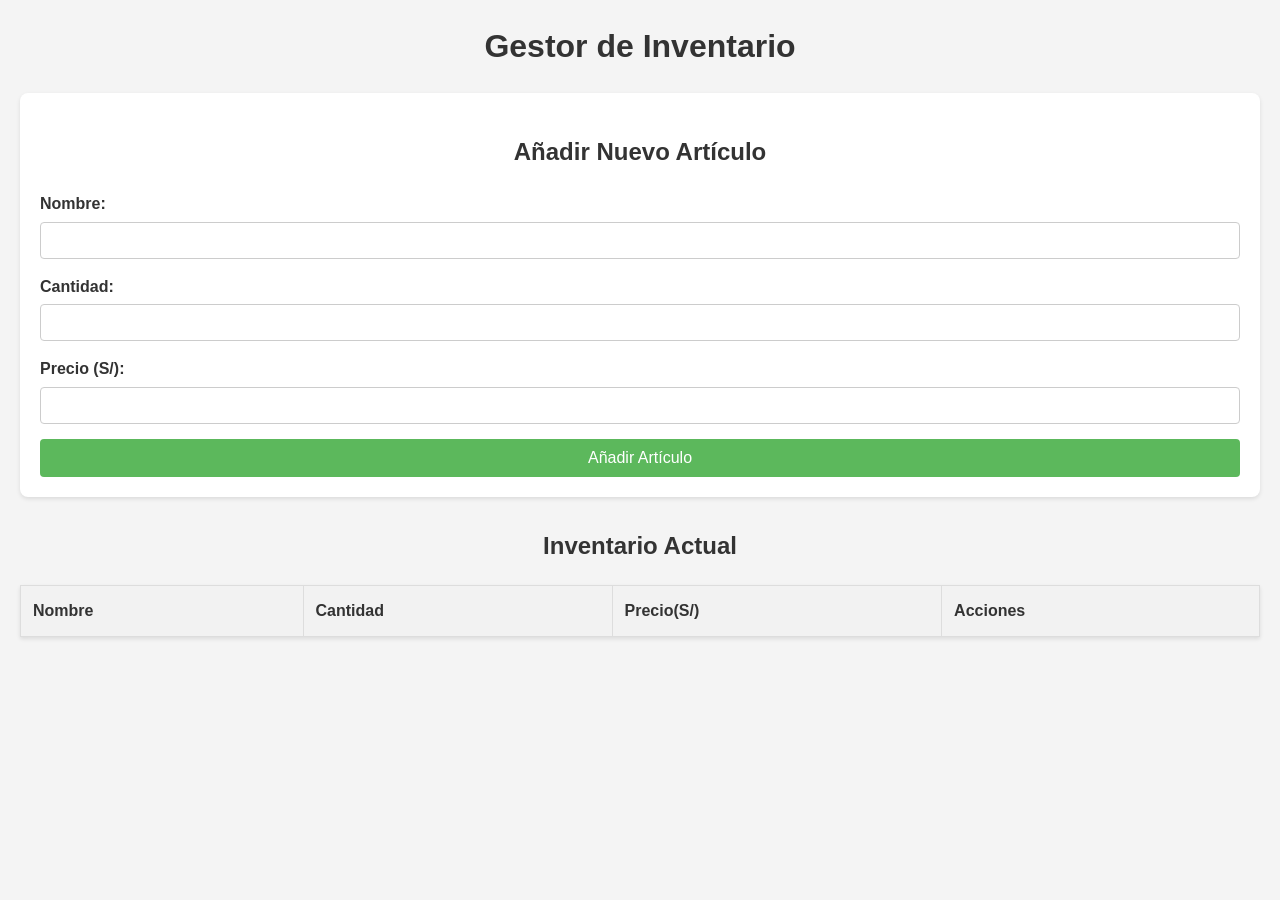
<file: Inventario.html>
<!DOCTYPE html>
<html lang="es">
<head>
    <meta charset="UTF-8">
    <meta name="viewport" content="width=device-width, initial-scale=1.0">
    <title>Gestor de Inventario</title>
    <link rel="stylesheet" href="style.css">
</head>
<body>
    <h1>Gestor de Inventario</h1>

    <form id="add-item-form">
        <h2>Añadir Nuevo Artículo</h2>
        <div>
            <label for="item-name">Nombre:</label>
            <input type="text" id="item-name" required>
        </div>
        <div>
            <label for="item-quantity">Cantidad:</label>
            <input type="number" id="item-quantity" min="0" required>
        </div>
        <div>
            <label for="item-price">Precio (S/):</label>
            <input type="number" id="item-price" min="0" step="0.01" required>
        </div>
        <button type="submit">Añadir Artículo</button>
    </form>

    <h2>Inventario Actual</h2>
    <table id="inventory-table">
        <thead>
            <tr>
                <th>Nombre</th>
                <th>Cantidad</th>
                <th>Precio(S/)</th>
                <th>Acciones</th>
            </tr>
        </thead>
        <tbody id="inventory-body">
            <!-- Las filas del inventario se añadirán aquí -->
        </tbody>
    </table>

    <script src="script.js"></script>
</body>
</html>
</file>
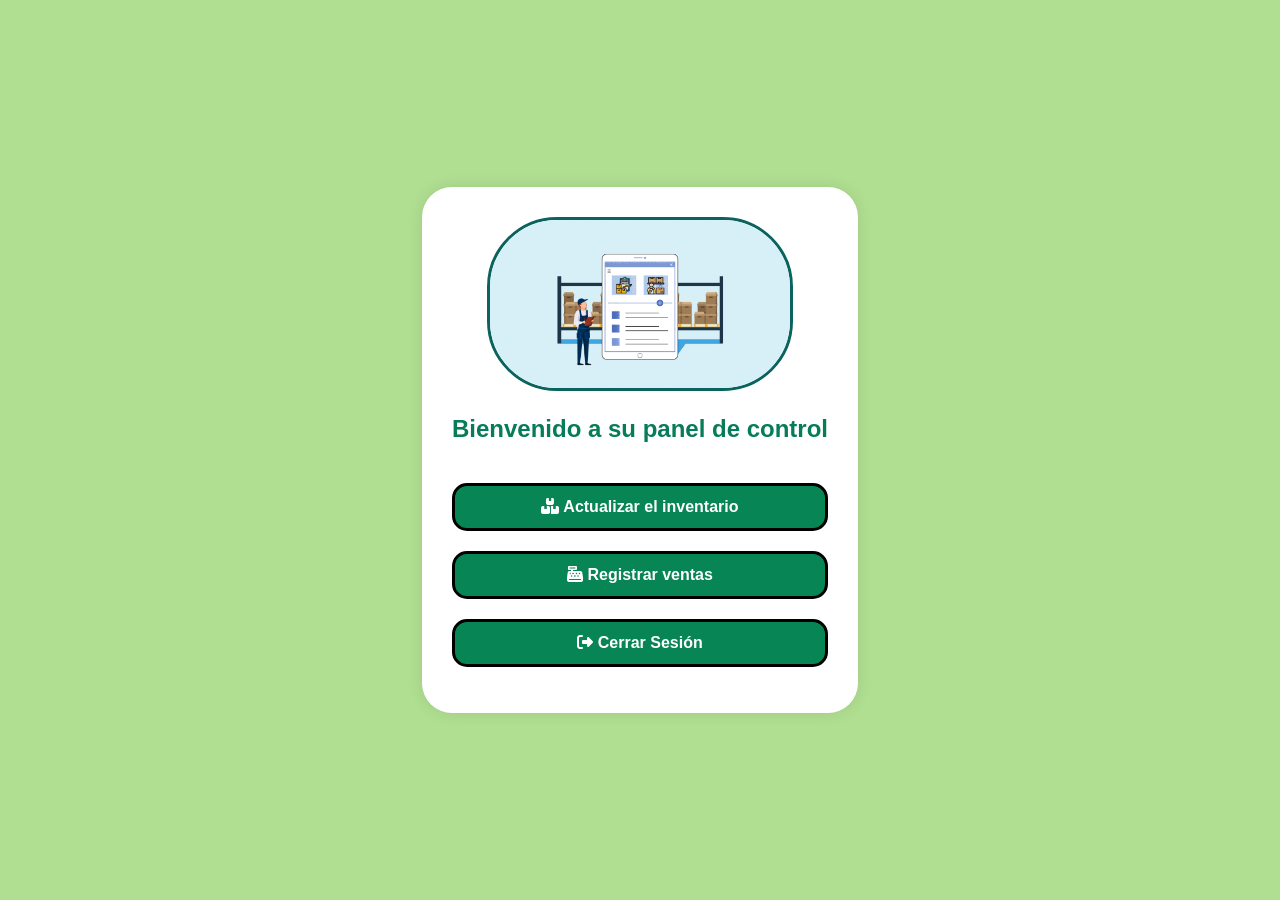
<file: Panel_control.html>
<!DOCTYPE html>
<html lang="es">
<head>
    <meta charset="UTF-8">
    <meta name="viewport" content="width=device-width, initial-scale=1.0">
    <title>Panel de Control</title>
    <link rel="stylesheet" href="https://cdnjs.cloudflare.com/ajax/libs/font-awesome/6.5.0/css/all.min.css">
    <link rel="stylesheet" href="panel.css">
</head>
<body>
    <div class="control">
        <img src="Gestion.png" alt="Logo de la página web" class="imagen">

        <h2>Bienvenido a su panel de control</h2>

        <ol>
            <li>
                <button type="button" onclick="window.location.href='Tienda_inventario.html'">
                    <i class="fas fa-boxes"></i> Actualizar el inventario
                </button>
            </li>
            <li>
                <button type="button" onclick="window.location.href='Registro_ventas.html'">
                    <i class="fas fa-cash-register"></i> Registrar ventas
                </button>
            </li>
            <li>
                <button type="button" onclick="window.location.href='https://www.google.com'">
                    <i class="fas fa-sign-out-alt"></i> Cerrar Sesión
                </button>
            </li>
        </ol>
    </div>
</body>
</html>
</file>
<file: style.css>
body {
    font-family: sans-serif;
    line-height: 1.6;
    margin: 20px;
    background-color: #f4f4f4;
    color: #333;
}

h1, h2 {
    color: #333;
    text-align: center;
    margin-bottom: 20px;
}

#add-item-form {
    background: #fff;
    padding: 20px;
    margin-bottom: 30px;
    border-radius: 8px;
    box-shadow: 0 2px 4px rgba(0, 0, 0, 0.1);
}

#add-item-form div {
    margin-bottom: 15px;
}

#add-item-form label {
    display: block;
    margin-bottom: 5px;
    font-weight: bold;
}

#add-item-form input[type="text"],
#add-item-form input[type="number"] {
    width: calc(100% - 22px); /* Adjust width considering padding and border */
    padding: 10px;
    border: 1px solid #ccc;
    border-radius: 4px;
}

#add-item-form button {
    display: block;
    width: 100%;
    padding: 10px;
    background-color: #5cb85c;
    color: white;
    border: none;
    border-radius: 4px;
    cursor: pointer;
    font-size: 16px;
    transition: background-color 0.3s ease;
}

#add-item-form button:hover {
    background-color: #4cae4c;
}

#inventory-table {
    width: 100%;
    border-collapse: collapse;
    margin-top: 20px;
    background: #fff;
    box-shadow: 0 2px 4px rgba(0, 0, 0, 0.1);
}

#inventory-table th,
#inventory-table td {
    border: 1px solid #ddd;
    padding: 12px;
    text-align: left;
}

#inventory-table th {
    background-color: #f2f2f2;
    font-weight: bold;
}

#inventory-table tbody tr:nth-child(even) {
    background-color: #f9f9f9;
}

#inventory-table tbody tr:hover {
    background-color: #f1f1f1;
}

.delete-btn {
    background-color: #d9534f;
    color: white;
    border: none;
    padding: 5px 10px;
    border-radius: 4px;
    cursor: pointer;
    transition: background-color 0.3s ease;
}

.delete-btn:hover {
    background-color: #c9302c;
}
</file>
<file: panel.css>
body{
    background-color: rgb(176, 223, 145);
    margin:0;
    font-family: Arial, Helvetica, sans-serif;
    display: flex;
    justify-content: center;
    align-items: center;
    height: 100vh;

}
h2{
    color: rgb(6, 124, 89);
}
.control {
    max-width: 400px;
    margin: 80px auto;
    padding: 30px;
    background-color: white;
    box-shadow: 0 0 15px rgba(0, 0, 0, 0.1);
    border-radius: 30px;
    text-align: center;
    font-family: Arial, sans-serif;
}
.imagen{
    width: 300px;
    border-radius: 70px ;
    border: solid rgb(10, 100, 93);
}
button{
    width: 100%;
    margin-top: 20px;
    padding: 12px;
    font-size: 16px;
    background-color: #088555;
    color: white;
    border: rgb(0, 0, 0) solid;
    border-radius: 15px;
    font-weight: bold;
    cursor: pointer; 

}
button:hover {
    background-color: #115293;
}
ol{
    list-style: none;
    padding: 0;
}
li{
    margin-bottom: auto;
}
</file>
